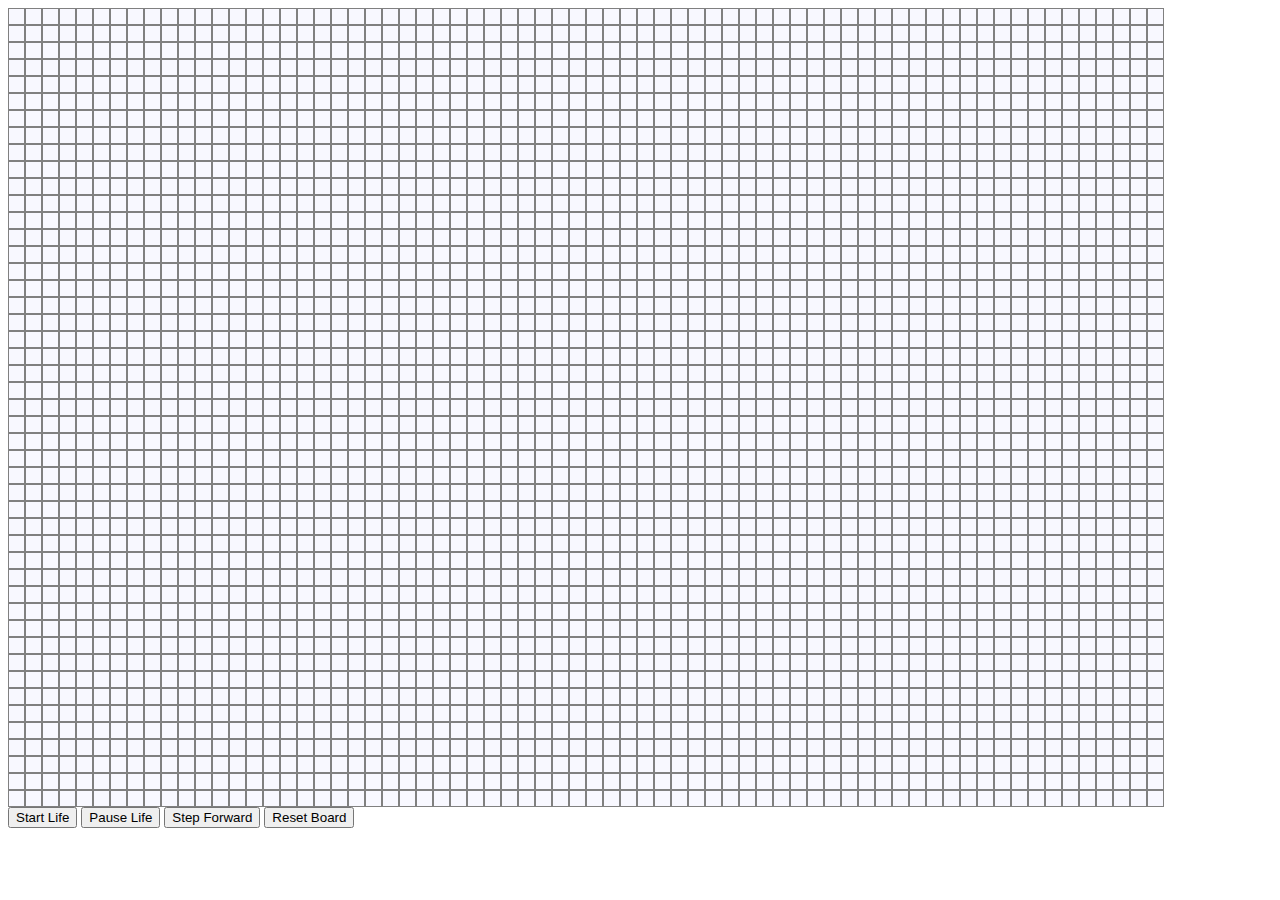
<file: conwaysGameOfLife.html>
<!DOCTYPE html>
<html lang="en">
    <head>
        <meta charset="UTF-8">
        <meta name="viewport" content="width=device-width, initial-scale=1.0">
        <title>Conway's Game of Life</title>
        <script src="life.js"></script>
        <link rel="stylesheet" href="life.css">
    </head>
    <body>
        <div id="gameBoard"></div>
        <button onclick="startLife()">Start Life</button>
        <button onclick="pauseLife()">Pause Life</button>
        <button onclick="stepForward()">Step Forward</button>
        <button onclick="resetBoard()">Reset Board</button>
    </body>
</html>
</file>
<file: life.css>
#gameBoard {
    line-height: 0px;
}
.test {
    width: 15px;
    height: 15px;
    background-color: ghostwhite;
    border: 1px grey solid;
    cursor: pointer;
    display: inline-block;
}
</file>
